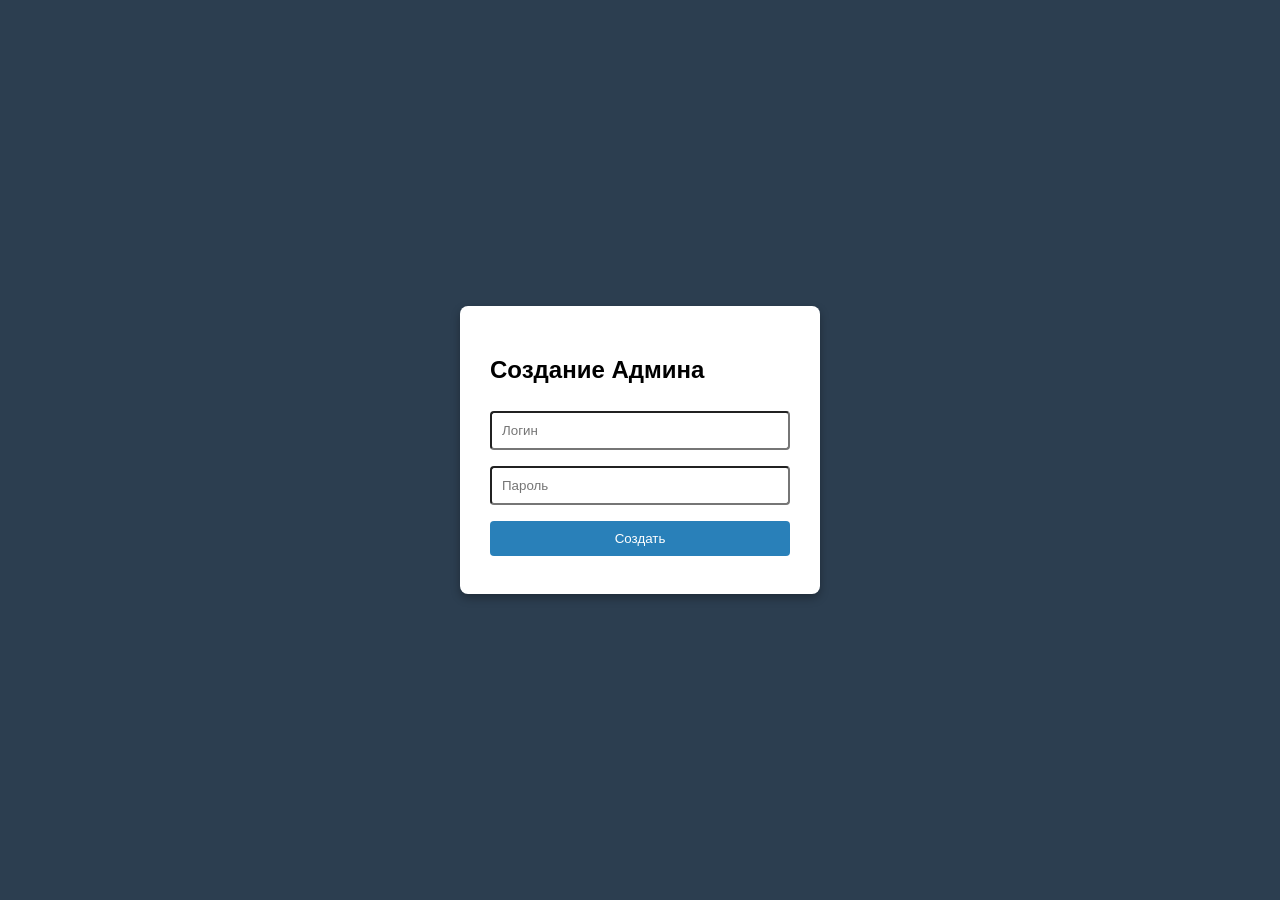
<file: Site/Templates/register.html>
<!DOCTYPE html>
<html lang="ru">
<head>
    <meta charset="UTF-8">
    <title>Регистрация первого админа</title>
    <style>
        body { font-family: Arial, sans-serif; background: #2c3e50; display: flex; justify-content: center; align-items: center; height: 100vh; margin: 0; }
        .box { background: #fff; padding: 30px; border-radius: 8px; box-shadow: 0 4px 10px rgba(0,0,0,0.3); width: 300px; }
        input, button { width: 100%; padding: 10px; margin: 8px 0; box-sizing: border-box; border-radius: 4px; }
        button { background: #2980b9; color: white; border: none; cursor: pointer; }
    </style>
</head>
<body>
    <div class="box">
        <h2>Создание Админа</h2>
        <form method="POST">
            <input type="text" name="username" placeholder="Логин" required>
            <input type="password" name="password" placeholder="Пароль" required>
            <button type="submit">Создать</button>
        </form>
    </div>
</body>
</html>
</file>
